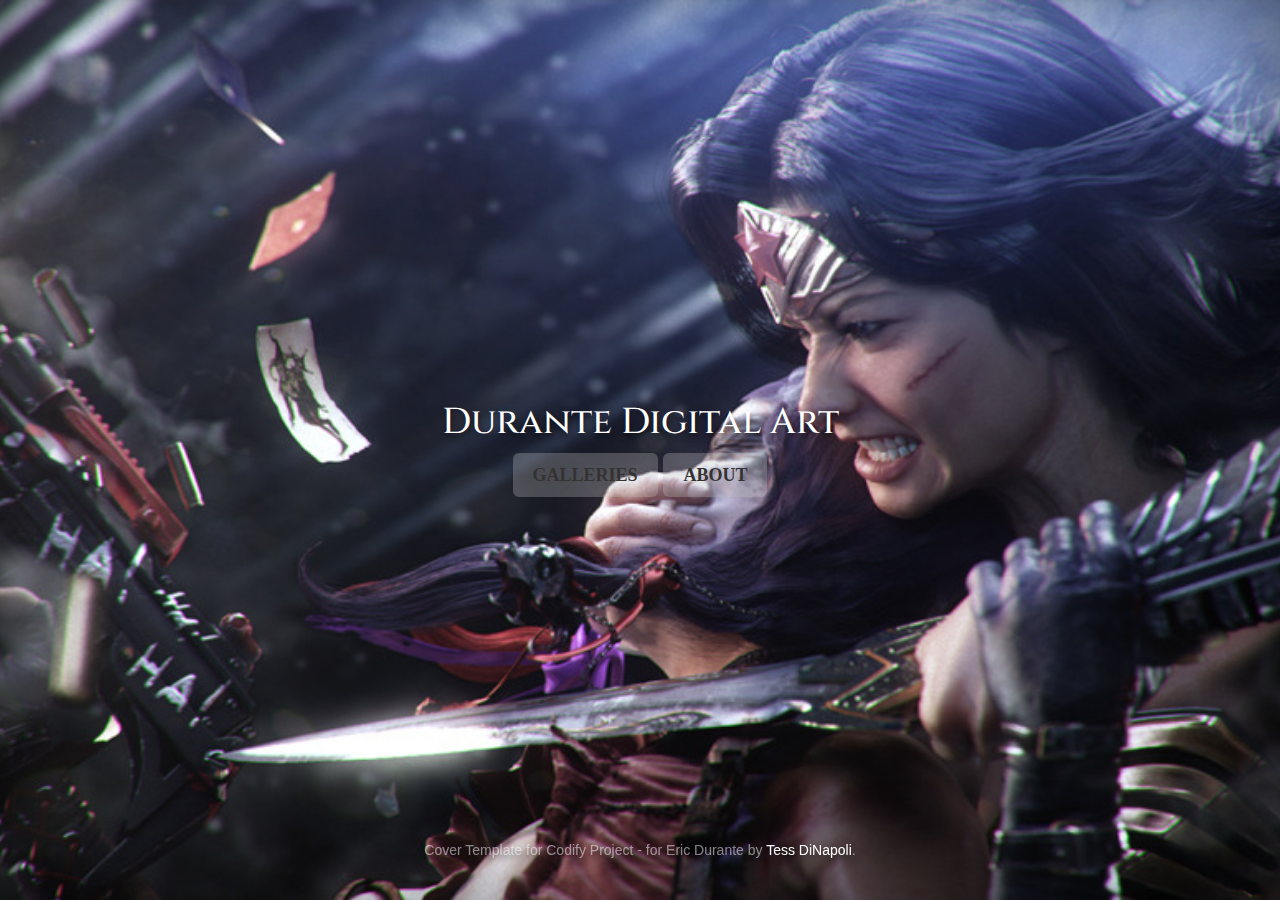
<file: index.html>
<!DOCTYPE html>
<html>
<head>
	<meta charset="utf-8">
    <meta http-equiv="X-UA-Compatible" content="IE=edge">
    <meta name="viewport" content="width=device-width, initial-scale=1">
    <!-- The above 3 meta tags *must* come first in the head; any other head content must come *after* these tags -->
    <meta name="description" content="">
    <meta name="author" content="">
    <link rel="icon" href="../../favicon.ico">
	<title>Eric Durante: Digital Artist</title>

	
<!--Bootstrap core CSS-->
	<link href="css/bootstrap.css" rel="stylesheet">

	<!--custom styles fpr this theme-->
	<link href="css/cover.css" rel="stylesheet">

	<!--external css file for further customization-->
	<link href="css/main.css" rel="stylesheet">

	<!--googlefont-->
	<link href='https://fonts.googleapis.com/css?family=Cinzel:700' rel='stylesheet' type='text/css'>

</head>
<body>
<div class="site-wrapper">

	<div class="site-wrapper-inner">

		<div class="cover-container">

			<div class="masthead clearfix">
				<div class="inner">
					<!--header branding and links if you want it - to see it remove comment marks
					 <h3 class="masthead-brand">Eric Durante</h3>
					<nav>
						<ul class="nav masthead-nav">
							<li class="active"><a href="#">IMDB</a></li>
							<li><a href="#">Contact</a></li>
						</ul>
					</nav>-->
				</div>
			</div>

			<div class="inner cover">
				<h1 class="cover-heading">Durante Digital Art</h1>
				<!--<p class="lead">blurb/intro</p>if he wants a blurb here-->
				<p class="lead">
					<a href="galleries.html" class="btn btn-lg btn-default">Galleries</a>
					<a href="profile.html" class="btn btn-lg btn-default">About</a>
				</p>
			</div>

			<div class="mastfoot">
				<div class="inner">
					<p>Cover Template for Codify Project - for Eric Durante by <a href="#">Tess DiNapoli</a>.</p>
				</div>
			</div>
		</div>
	</div>
</div>

<!--Bootstrap core JS-->
 <!-- Placed at the end of the document so the pages load faster -->
    <script src="https://ajax.googleapis.com/ajax/libs/jquery/1.11.3/jquery.min.js"></script>
    <script>window.jQuery || document.write('<script src="../../assets/js/vendor/jquery.min.js"><\/script>')</script>
    <script src="js/bootstrap.js"></script>

</body>
</html>
</file>
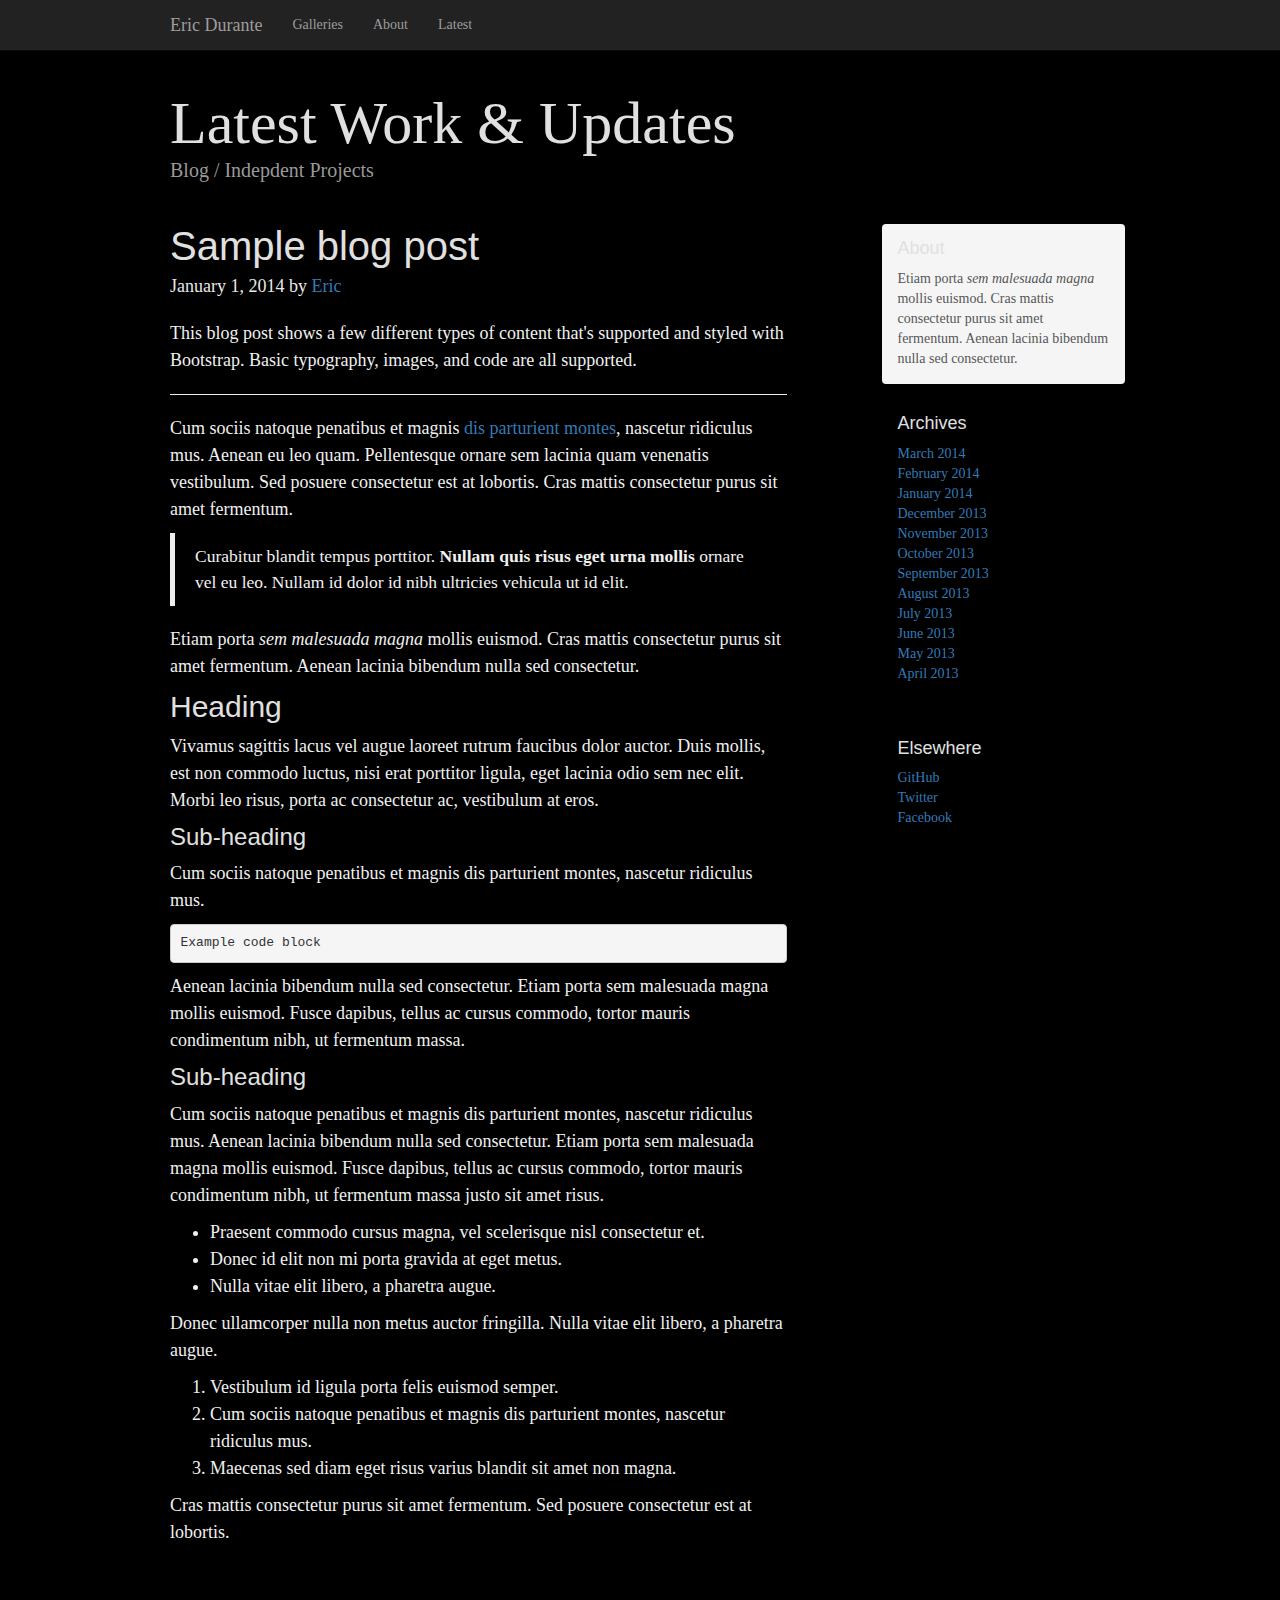
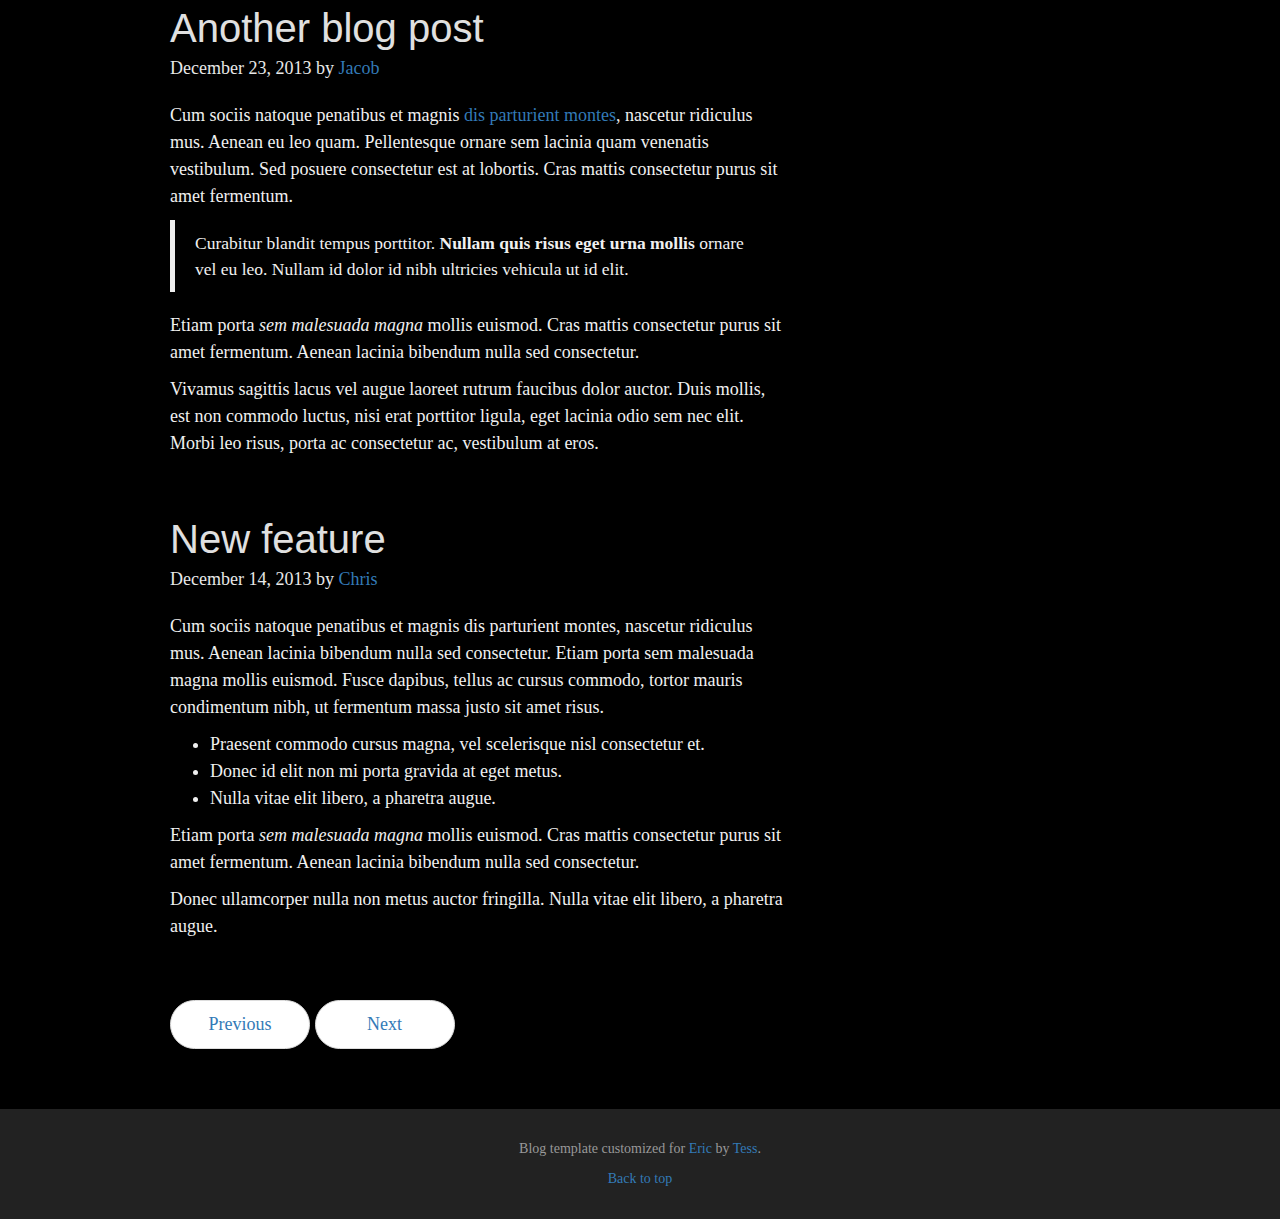
<file: blog.html>
<!DOCTYPE html>
<html>
	<head>
 	 <meta charset="utf-8">
    <meta http-equiv="X-UA-Compatible" content="IE=edge">
    <meta name="viewport" content="width=device-width, initial-scale=1">

    <meta name="description" content="">
    <meta name="author" content="">

	<title>Blog: Recent Work &amp; Updates</title>

	<!-- Bootstrap Core CSS -->
    <link href="css/bootstrap.min.css" rel="stylesheet">

    <!--Bootstrap Blog Template CSS-->
    <!-- Bootstrap Core CSS -->
    <link href="css/blog.css" rel="stylesheet">

</head>

 <!-- Navigation -->
    <nav class="navbar navbar-inverse navbar-fixed-top">
        <div class="container">
            <!-- Brand and toggle get grouped for better mobile display -->
            <div class="navbar-header">
                <button type="button" class="navbar-toggle" data-toggle="collapse" data-target="#bs-example-navbar-collapse-1">
                    <span class="sr-only">Toggle navigation</span>
                    <span class="icon-bar"></span>
                    <span class="icon-bar"></span>
                    <span class="icon-bar"></span>
                </button>
                <a class="navbar-brand" href="index.html">Eric Durante</a>
            </div>
            <!-- Collect the nav links, forms, and other content for toggling -->
            <div class="collapse navbar-collapse" id="bs-example-navbar-collapse-1">
                <ul class="nav navbar-nav">
                    <li>
                        <a href="galleries.html">Galleries</a>
                    </li>
                    <li>
                        <a href="profile.html">About</a>
                    </li>
                    <li>
                    	<a href="blog.html">Latest</a>
                </ul>
            </div>
            <!-- /.navbar-collapse -->
        </div>
        <!-- /.container -->
    </nav>
<body>
<body>

    <div class="blog-masthead">
      <div class="container">
        <nav class="blog-nav">
          <a class="blog-nav-item active" href="#">Home</a>
          <a class="blog-nav-item" href="#">New features</a>
          <a class="blog-nav-item" href="#">Press</a>
          <a class="blog-nav-item" href="#">New hires</a>
          <a class="blog-nav-item" href="#">About</a>
        </nav>
      </div>
    </div>

    <div class="container">

      <div class="blog-header">
        <h1 class="blog-title">Latest Work &amp; Updates</h1>
        <p class="lead blog-description">Blog / Indepdent Projects</p>
      </div>

      <div class="row">

        <div class="col-sm-8 blog-main">

          <div class="blog-post">
            <h2 class="blog-post-title">Sample blog post</h2>
            <p class="blog-post-meta">January 1, 2014 by <a href="#">Eric</a></p>

            <p>This blog post shows a few different types of content that's supported and styled with Bootstrap. Basic typography, images, and code are all supported.</p>
            <hr>
            <p>Cum sociis natoque penatibus et magnis <a href="#">dis parturient montes</a>, nascetur ridiculus mus. Aenean eu leo quam. Pellentesque ornare sem lacinia quam venenatis vestibulum. Sed posuere consectetur est at lobortis. Cras mattis consectetur purus sit amet fermentum.</p>
            <blockquote>
              <p>Curabitur blandit tempus porttitor. <strong>Nullam quis risus eget urna mollis</strong> ornare vel eu leo. Nullam id dolor id nibh ultricies vehicula ut id elit.</p>
            </blockquote>
            <p>Etiam porta <em>sem malesuada magna</em> mollis euismod. Cras mattis consectetur purus sit amet fermentum. Aenean lacinia bibendum nulla sed consectetur.</p>
            <h2>Heading</h2>
            <p>Vivamus sagittis lacus vel augue laoreet rutrum faucibus dolor auctor. Duis mollis, est non commodo luctus, nisi erat porttitor ligula, eget lacinia odio sem nec elit. Morbi leo risus, porta ac consectetur ac, vestibulum at eros.</p>
            <h3>Sub-heading</h3>
            <p>Cum sociis natoque penatibus et magnis dis parturient montes, nascetur ridiculus mus.</p>
            <pre><code>Example code block</code></pre>
            <p>Aenean lacinia bibendum nulla sed consectetur. Etiam porta sem malesuada magna mollis euismod. Fusce dapibus, tellus ac cursus commodo, tortor mauris condimentum nibh, ut fermentum massa.</p>
            <h3>Sub-heading</h3>
            <p>Cum sociis natoque penatibus et magnis dis parturient montes, nascetur ridiculus mus. Aenean lacinia bibendum nulla sed consectetur. Etiam porta sem malesuada magna mollis euismod. Fusce dapibus, tellus ac cursus commodo, tortor mauris condimentum nibh, ut fermentum massa justo sit amet risus.</p>
            <ul>
              <li>Praesent commodo cursus magna, vel scelerisque nisl consectetur et.</li>
              <li>Donec id elit non mi porta gravida at eget metus.</li>
              <li>Nulla vitae elit libero, a pharetra augue.</li>
            </ul>
            <p>Donec ullamcorper nulla non metus auctor fringilla. Nulla vitae elit libero, a pharetra augue.</p>
            <ol>
              <li>Vestibulum id ligula porta felis euismod semper.</li>
              <li>Cum sociis natoque penatibus et magnis dis parturient montes, nascetur ridiculus mus.</li>
              <li>Maecenas sed diam eget risus varius blandit sit amet non magna.</li>
            </ol>
            <p>Cras mattis consectetur purus sit amet fermentum. Sed posuere consectetur est at lobortis.</p>
          </div><!-- /.blog-post -->

          <div class="blog-post">
            <h2 class="blog-post-title">Another blog post</h2>
            <p class="blog-post-meta">December 23, 2013 by <a href="#">Jacob</a></p>

            <p>Cum sociis natoque penatibus et magnis <a href="#">dis parturient montes</a>, nascetur ridiculus mus. Aenean eu leo quam. Pellentesque ornare sem lacinia quam venenatis vestibulum. Sed posuere consectetur est at lobortis. Cras mattis consectetur purus sit amet fermentum.</p>
            <blockquote>
              <p>Curabitur blandit tempus porttitor. <strong>Nullam quis risus eget urna mollis</strong> ornare vel eu leo. Nullam id dolor id nibh ultricies vehicula ut id elit.</p>
            </blockquote>
            <p>Etiam porta <em>sem malesuada magna</em> mollis euismod. Cras mattis consectetur purus sit amet fermentum. Aenean lacinia bibendum nulla sed consectetur.</p>
            <p>Vivamus sagittis lacus vel augue laoreet rutrum faucibus dolor auctor. Duis mollis, est non commodo luctus, nisi erat porttitor ligula, eget lacinia odio sem nec elit. Morbi leo risus, porta ac consectetur ac, vestibulum at eros.</p>
          </div><!-- /.blog-post -->

          <div class="blog-post">
            <h2 class="blog-post-title">New feature</h2>
            <p class="blog-post-meta">December 14, 2013 by <a href="#">Chris</a></p>

            <p>Cum sociis natoque penatibus et magnis dis parturient montes, nascetur ridiculus mus. Aenean lacinia bibendum nulla sed consectetur. Etiam porta sem malesuada magna mollis euismod. Fusce dapibus, tellus ac cursus commodo, tortor mauris condimentum nibh, ut fermentum massa justo sit amet risus.</p>
            <ul>
              <li>Praesent commodo cursus magna, vel scelerisque nisl consectetur et.</li>
              <li>Donec id elit non mi porta gravida at eget metus.</li>
              <li>Nulla vitae elit libero, a pharetra augue.</li>
            </ul>
            <p>Etiam porta <em>sem malesuada magna</em> mollis euismod. Cras mattis consectetur purus sit amet fermentum. Aenean lacinia bibendum nulla sed consectetur.</p>
            <p>Donec ullamcorper nulla non metus auctor fringilla. Nulla vitae elit libero, a pharetra augue.</p>
          </div><!-- /.blog-post -->

          <nav>
            <ul class="pager">
              <li><a href="#">Previous</a></li>
              <li><a href="#">Next</a></li>
            </ul>
          </nav>

        </div><!-- /.blog-main -->

        <div class="col-sm-3 col-sm-offset-1 blog-sidebar">
          <div class="sidebar-module sidebar-module-inset">
            <h4>About</h4>
            <p>Etiam porta <em>sem malesuada magna</em> mollis euismod. Cras mattis consectetur purus sit amet fermentum. Aenean lacinia bibendum nulla sed consectetur.</p>
          </div>
          <div class="sidebar-module">
            <h4>Archives</h4>
            <ol class="list-unstyled">
              <li><a href="#">March 2014</a></li>
              <li><a href="#">February 2014</a></li>
              <li><a href="#">January 2014</a></li>
              <li><a href="#">December 2013</a></li>
              <li><a href="#">November 2013</a></li>
              <li><a href="#">October 2013</a></li>
              <li><a href="#">September 2013</a></li>
              <li><a href="#">August 2013</a></li>
              <li><a href="#">July 2013</a></li>
              <li><a href="#">June 2013</a></li>
              <li><a href="#">May 2013</a></li>
              <li><a href="#">April 2013</a></li>
            </ol>
          </div>
          <div class="sidebar-module">
            <h4>Elsewhere</h4>
            <ol class="list-unstyled">
              <li><a href="#">GitHub</a></li>
              <li><a href="#">Twitter</a></li>
              <li><a href="#">Facebook</a></li>
            </ol>
          </div>
        </div><!-- /.blog-sidebar -->

      </div><!-- /.row -->

    </div><!-- /.container -->

    <footer class="blog-footer">
      <p>Blog template customized for <a href="http://getbootstrap.com">Eric</a> by <a href="#">Tess</a>.</p>
      <p>
        <a href="#">Back to top</a>
      </p>
    </footer>


<!-- jQuery (necessary for Bootstrap's JavaScript plugins) -->
    <script src="https://ajax.googleapis.com/ajax/libs/jquery/1.11.3/jquery.min.js"></script>
    <script>window.jQuery || document.write('<script src="../../assets/js/vendor/jquery.min.js"><\/script>')</script>
    <script src="js/bootstrap.js"></script>
  </body>

</html>
</body>
</html>
</file>
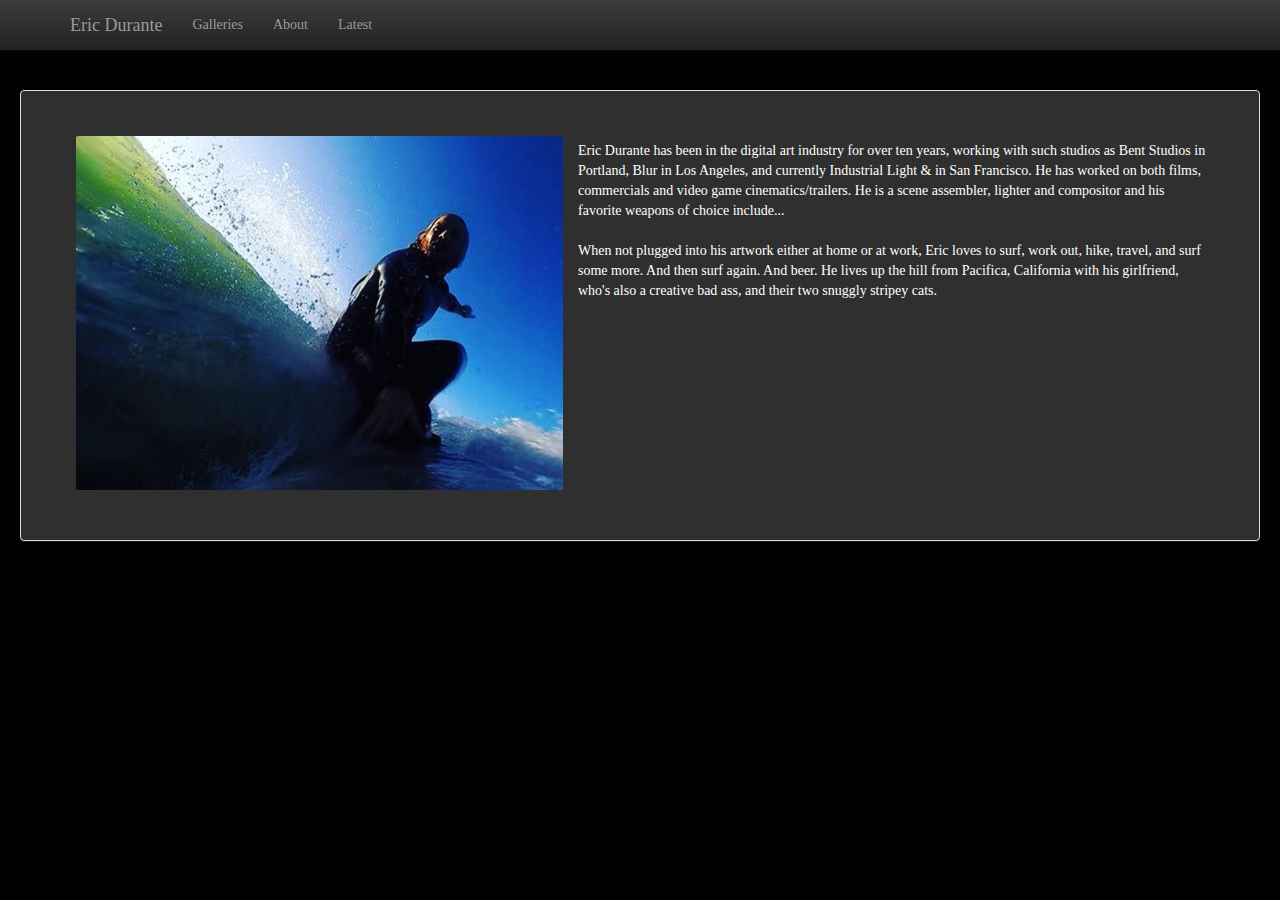
<file: profile.html>
<!DOCTYPE html>
<html lang="en">
  <head>
    <meta charset="utf-8">
    <meta http-equiv="X-UA-Compatible" content="IE=edge">
    <meta name="viewport" content="width=device-width, initial-scale=1">
    <!-- The above 3 meta tags *must* come first in the head; any other head content must come *after* these tags -->
    <meta name="description" content="Profile">
    <meta name="author" content="Tess">
    <title>About Eric Durante</title>

    <!-- Bootstrap -->
    <link href="css/bootstrap.css" rel="stylesheet">

    <!--general theme-->
    <link href="css/bootstrap-theme.css" rel="stylesheet">

    <!--custom css for this page-->
    <link href="css/about.css" rel="stylesheet">

   
  </head>
<body>

    <!-- Navigation -->
    <nav class="navbar navbar-inverse navbar-fixed-top">
        <div class="container">
            <!-- Brand and toggle get grouped for better mobile display -->
            <div class="navbar-header">
                <button type="button" class="navbar-toggle" data-toggle="collapse" data-target="#bs-example-navbar-collapse-1">
                    <span class="sr-only">Toggle navigation</span>
                    <span class="icon-bar"></span>
                    <span class="icon-bar"></span>
                    <span class="icon-bar"></span>
                </button>
                <a class="navbar-brand" href="index.html">Eric Durante</a>
            </div>
            <!-- Collect the nav links, forms, and other content for toggling -->
            <div class="collapse navbar-collapse" id="bs-example-navbar-collapse-1">
                <ul class="nav navbar-nav">
                    <li>
                        <a href="galleries.html">Galleries</a>
                    </li>
                    <li>
                        <a href="profile.html">About</a>
                    </li>
                    <li>
                        <a href="blog.html">Latest</a>
                </ul>
            </div>
            <!-- /.navbar-collapse -->
        </div>
        <!-- /.container -->
    </nav>
  <!--picture, text, link to IMDB and former places of work if necessary-->
    

        <div class="well" id="bio">
            <img class="surf" src="images/surf.PNG">
            <p>Eric Durante has been in the digital art industry for over ten years, working with such studios as Bent Studios in Portland, Blur in Los Angeles, and currently Industrial Light &amp; in San Francisco. He has worked on both films, commercials and video game cinematics/trailers. He is a scene assembler, lighter and compositor and his favorite weapons of choice include...</p>
            
            <p>When not plugged into his artwork either at home or at work, Eric loves to surf, work out, hike, travel, and surf some more. And then surf again. And beer. He lives up the hill from Pacifica, California with his girlfriend, who's also a creative bad ass, and their two snuggly stripey cats.</p>
        </div>
   

    <div class="resume"></div><!--if he wants one featured-->

    <div class="linkage"></div> <!-- links to Vimeo, LinkedIN, Facebook, Instagram, and IMDB - could also be a contact area instead of having a separate page for contact. Could also put demo reel here instead of having a separate page.-->



    <!-- jQuery (necessary for Bootstrap's JavaScript plugins) -->
    <script src="https://ajax.googleapis.com/ajax/libs/jquery/1.11.3/jquery.min.js"></script>
    <script>window.jQuery || document.write('<script src="../../assets/js/vendor/jquery.min.js"><\/script>')</script>
    <script src="js/bootstrap.js"></script>
  </body>
</html>
</file>
<file: css/cover.css>
/*
 * Globals
 */

/* Links */
a,
a:focus,
a:hover {
  color: #fff;
}

/* Custom default button */
.btn-default,
.btn-default:hover,
.btn-default:focus {
  color: #333;
  text-shadow: none; /* Prevent inheritence from `body` */
  background-color: #fff;
  border: 1px solid #fff;
}


/*
 * Base structure
 */

html,
body {
  height: 100%;
  background-color: #333;
}
body {
  color: #fff;
  text-align: center;
  text-shadow: 0 1px 3px rgba(0,0,0,.5);
}

/* Extra markup and styles for table-esque vertical and horizontal centering */
.site-wrapper {
  display: table;
  width: 100%;
  height: 100%; /* For at least Firefox */
  min-height: 100%;
  -webkit-box-shadow: inset 0 0 100px rgba(0,0,0,.5);
          box-shadow: inset 0 0 100px rgba(0,0,0,.5);
}
.site-wrapper-inner {
  display: table-cell;
  vertical-align: top;
}
.cover-container {
  margin-right: auto;
  margin-left: auto;
}

/* Padding for spacing */
.inner {
  padding: 30px;
}


/*
 * Header
 */
.masthead-brand {
  margin-top: 10px;
  margin-bottom: 10px;
}

.masthead-nav > li {
  display: inline-block;
}
.masthead-nav > li + li {
  margin-left: 20px;
}
.masthead-nav > li > a {
  padding-right: 0;
  padding-left: 0;
  font-size: 16px;
  font-weight: bold;
  color: #fff; /* IE8 proofing */
  color: rgba(255,255,255,.75);
  border-bottom: 2px solid transparent;
}
.masthead-nav > li > a:hover,
.masthead-nav > li > a:focus {
  background-color: transparent;
  border-bottom-color: #a9a9a9;
  border-bottom-color: rgba(255,255,255,.25);
}
.masthead-nav > .active > a,
.masthead-nav > .active > a:hover,
.masthead-nav > .active > a:focus {
  color: #fff;
  border-bottom-color: #fff;
}

@media (min-width: 768px) {
  .masthead-brand {
    float: left;
  }
  .masthead-nav {
    float: right;
  }
}


/*
 * Cover
 */

.cover {
  padding: 0 20px;
}
.cover .btn-lg {
  padding: 10px 20px;
  font-weight: bold;
}


/*
 * Footer
 */

.mastfoot {
  color: #999; /* IE8 proofing */
  color: rgba(255,255,255,.5);
}


/*
 * Affix and center
 */

@media (min-width: 768px) {
  /* Pull out the header and footer */
  .masthead {
    position: fixed;
    top: 0;
  }
  .mastfoot {
    position: fixed;
    bottom: 0;
  }
  /* Start the vertical centering */
  .site-wrapper-inner {
    vertical-align: middle;
  }
  /* Handle the widths */
  .masthead,
  .mastfoot,
  .cover-container {
    width: 100%; /* Must be percentage or pixels for horizontal alignment */
  }
}

@media (min-width: 992px) {
  .masthead,
  .mastfoot,
  .cover-container {
    width: 700px;
  }
}
</file>
<file: css/main.css>
html,
body {
  background-color: #333;
  background-image: url("../images/injustice.jpg");
  background-position: center;
  background-size: cover;
}
body {
  color: #fff;
  text-align: center;
  text-shadow: 0 3px 6px rgba(0,0,0,.5);
}
.cover-heading {
	font-family: 'Cinzel', serif; 

}
.btn {
	background-color: rgba(192,192,192,0.3);
	border: none;
	text-transform: uppercase;
	font-family: Times, serif;
	font-weight: 300;
}
</file>
<file: css/about.css>
body {
    padding-top: 70px; /* Required padding for .navbar-fixed-top. Remove if using .navbar-static-top. Change if height of navigation changes. */
    background: black;
    color: #FFF;
    font-family: Times, serif;
}

.well {
	background: #2f2f2f;
}

#bio {
	padding: 30px;
	margin: 20px;
	overflow: hidden;
}

#bio img {
	margin: 15px 15px 20px 25px;
	float: left;
	border-radius: 2px;
}

#bio p {
	margin: 20px;
}
</file>
<file: css/blog.css>
/*CUSTOMIZED FROM BOOTSTRAP'S BLOG TEMPLATE: Colors, font, added gradient, some content
/*
 * Globals
 */

body {
  font-family: Georgia, "Times New Roman", Times, serif;
  color: #555;
  background: black; /* For browsers that do not support gradients */
  background: -webkit-linear-gradient(left top, black, gray); /* For Safari 5.1 to 6.0 */
  background: -o-linear-gradient(bottom right, black, gray); /* For Opera 11.1 to 12.0 */
  background: -moz-linear-gradient(bottom right, black); /* For Firefox 3.6 to 15 */
  background: linear-gradient(to bottom right, black); /* Standard syntax */
}

h1, .h1,
h2, .h2,
h3, .h3,
h4, .h4,
h5, .h5,
h6, .h6 {
  margin-top: 0;
  font-family: "Helvetica Neue", Helvetica, Arial, sans-serif;
  font-weight: normal;
  color:  #E0E0E0;
}


/*
 * Override Bootstrap's default container.
 */

@media (min-width: 1200px) {
  .container {
    width: 970px;
  }
}


/*
 * Masthead for nav
 */

.blog-masthead {
  background-color: #428bca;
  -webkit-box-shadow: inset 0 -2px 5px rgba(0,0,0,.1);
          box-shadow: inset 0 -2px 5px rgba(0,0,0,.1);
}

/* Nav links */
.blog-nav-item {
  position: relative;
  display: inline-block;
  padding: 10px;
  font-weight: 500;
  color: #cdddeb;
}
.blog-nav-item:hover,
.blog-nav-item:focus {
  color: #fff;
  text-decoration: none;
}

/* Active state gets a caret at the bottom */
.blog-nav .active {
  color: #fff;
}
.blog-nav .active:after {
  position: absolute;
  bottom: 0;
  left: 50%;
  width: 0;
  height: 0;
  margin-left: -5px;
  vertical-align: middle;
  content: " ";
  border-right: 5px solid transparent;
  border-bottom: 5px solid;
  border-left: 5px solid transparent;
}


/*
 * Blog name and description
 */

.blog-header {
  padding-top: 20px;
  padding-bottom: 20px;
}
.blog-title {
  margin-top: 30px;
  margin-bottom: 0;
  font-size: 60px;
  font-weight: normal;
  font-family: 'Cinzel', serif;
}
.blog-description {
  font-size: 20px;
  color: #999;
}


/*
 * Main column and sidebar layout
 */

.blog-main {
  font-size: 18px;
  line-height: 1.5;
  color:  #F0F0F0;
}

/* Sidebar modules for boxing content */
.sidebar-module {
  padding: 15px;
  margin: 0 -15px 15px;
}
.sidebar-module-inset {
  padding: 15px;
  background-color: #f5f5f5;
  border-radius: 4px;
}
.sidebar-module-inset p:last-child,
.sidebar-module-inset ul:last-child,
.sidebar-module-inset ol:last-child {
  margin-bottom: 0;
}


/* Pagination */
.pager {
  margin-bottom: 60px;
  text-align: left;
}
.pager > li > a {
  width: 140px;
  padding: 10px 20px;
  text-align: center;
  border-radius: 30px;
}


/*
 * Blog posts
 */

.blog-post {
  margin-bottom: 60px;
}
.blog-post-title {
  margin-bottom: 5px;
  font-size: 40px;
}
.blog-post-meta {
  margin-bottom: 20px;
  color: #E8e8e8;
}


/*
 * Footer
 */

.blog-footer {
  padding: 30px 0;
  color: #999;
  text-align: center;
  background-color: #222222;
  border: none;
}
.blog-footer p:last-child {
  margin-bottom: 0;
}
</file>
